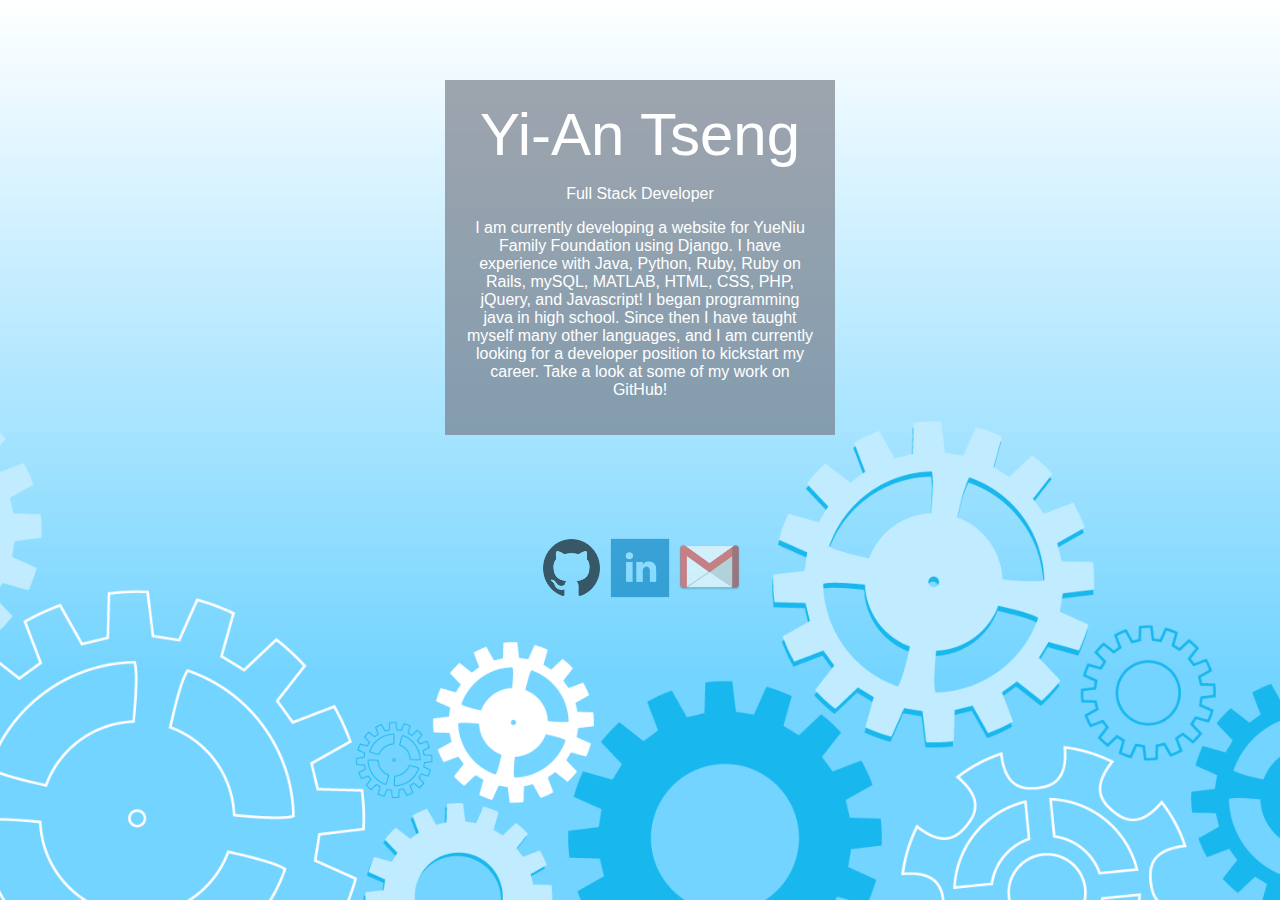
<file: index.html>
<html>
	<head>
		<link type="text/css" rel="stylesheet" href="stylesheet.css"/>
		<script src="http://ajax.googleapis.com/ajax/libs/jquery/1.10.2/jquery.min.js"></script>
		<script type='text/javascript' src='script.js'></script>
	</head>

	<body>

		<div class="summary">
			<h1>Yi-An Tseng</h1>
			<p>
				Full Stack Developer
			</p>
			<p>
				I am currently developing a website for YueNiu Family Foundation using Django. I have experience with Java, Python, Ruby, Ruby on Rails, mySQL, MATLAB, HTML, CSS, PHP, jQuery, and Javascript! I began programming java in high school. Since then I have taught myself many other languages, and I am currently looking for a developer position to kickstart my career. Take a look at some of my work on GitHub!
			</p>

		</div>

		<div class="profile_links">
			<a href="https://github.com/yiantseng"><img id="github" src="githublogo.png"/></a>
			<a href="https://www.linkedin.com/pub/yi-an-tseng/55/74a/233"><img id="linkedin" src="linkedinlogo2.png"/></a>
			<a href="mailto:yiantseng@gmail.com"><img id="gmail" src="gmaillogo.png"/></a>
		</div>	
			

	</body>
</html>
</file>
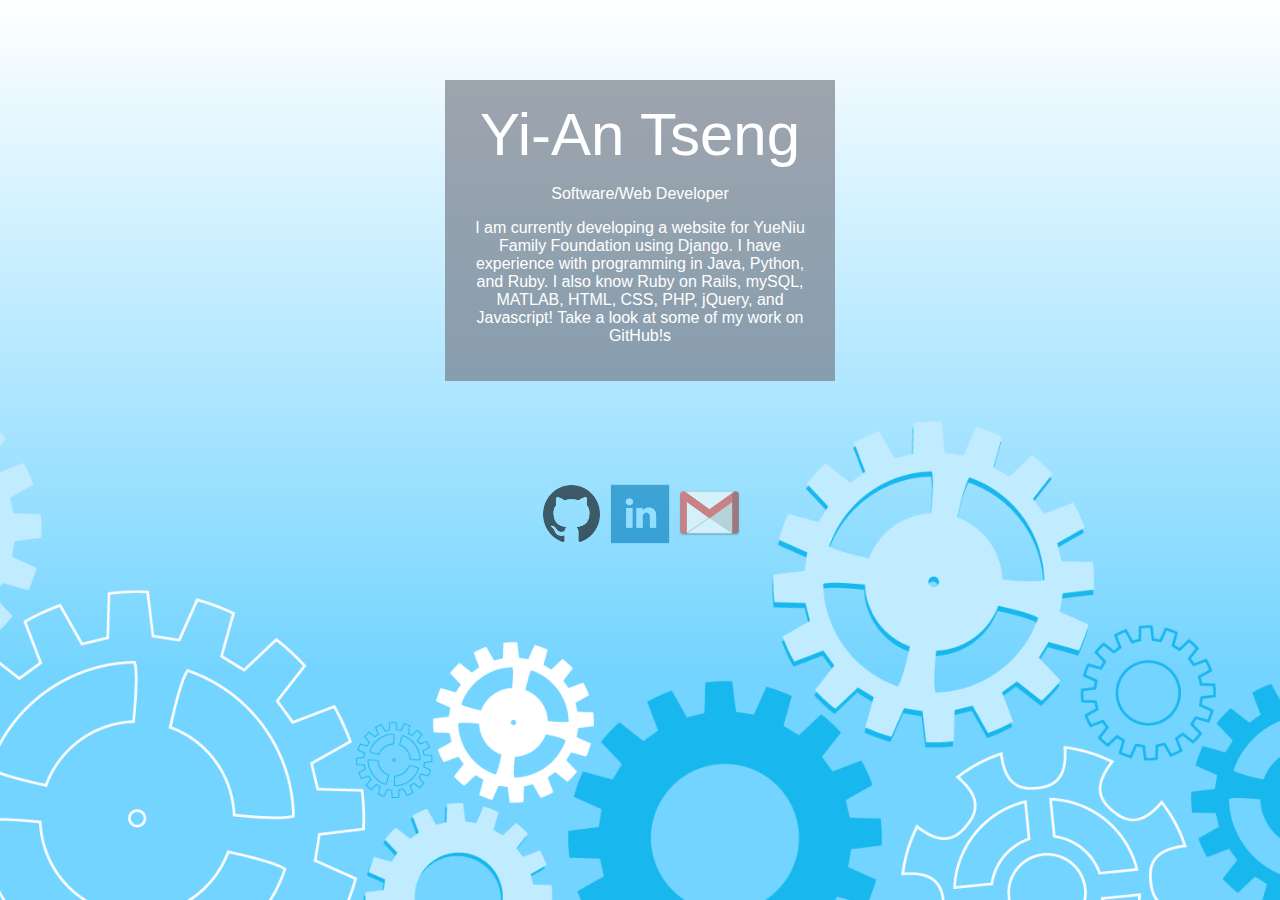
<file: yian.html>
<html>
	<head>
		<link type="text/css" rel="stylesheet" href="stylesheet.css"/>
		<script src="http://ajax.googleapis.com/ajax/libs/jquery/1.10.2/jquery.min.js"></script>
		<script type='text/javascript' src='script.js'></script>
	</head>

	<body>

		<div class="summary">
			<h1>Yi-An Tseng</h1>
			<p>
				Software/Web Developer
			</p>
			<p>
				I am currently developing a website for YueNiu Family Foundation using Django. I have experience with programming in Java, Python, and Ruby. I also know Ruby on Rails, mySQL, MATLAB, HTML, CSS, PHP, jQuery, and Javascript! Take a look at some of my work on GitHub!s
			</p>

		</div>

		<div class="profile_links">
			<a href="https://github.com/yiantseng"><img id="github" src="githublogo.png"/></a>
			<a href="https://www.linkedin.com/pub/yi-an-tseng/55/74a/233"><img id="linkedin" src="linkedinlogo2.png"/></a>
			<a href="mailto:yiantseng@gmail.com"><img id="gmail" src="gmaillogo.png"/></a>
		</div>	
			

	</body>
</html>
</file>
<file: stylesheet.css>
body{
	background: url('gearsbackground.png') no-repeat center center fixed;
	-webkit-background-size: cover;
	-moz-background-size: cover;
	-o-background-size:cover;
	background-size:cover;
}

h1{
	color:white;
	font-family: 'Helvetica Neue', Helvetica;
	font-weight: 100;
	font-size: 60px;
	margin: 0px;
}

p{
	color:white;
	font-family: 'Helvetica Neue', Helvetica;
	font-weight: 200;
}

.summary{
	background-color: rgba(114,119,131,0.65);
	padding: 20px;
	width: 350px;
	height: auto;
	margin: 80px auto;
	text-align: center;
}	


.profile_links{
	padding: 10px;
	width: 300px;
	margin: 90px auto;
	height: 75px;
	text-align:center;
}

img{
	width:65px;
	height:auto;
	opacity: 0.60

}
</file>
